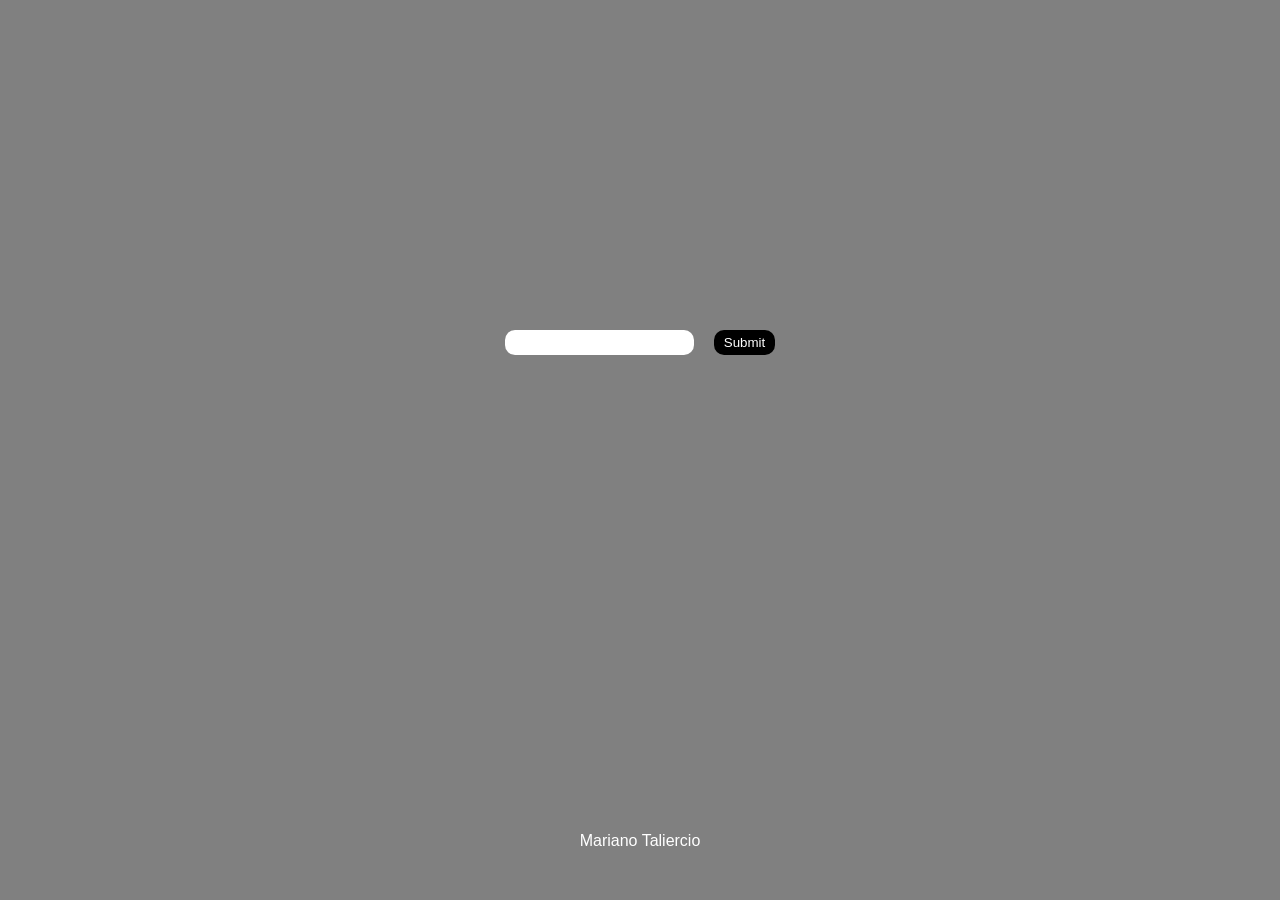
<file: index.html>
<!DOCTYPE html>
<html lang="en">
<head>
    <meta charset="UTF-8">
    <meta http-equiv="X-UA-Compatible" content="IE=edge">
    <meta name="viewport" content="width=device-width, initial-scale=1.0">
    <link rel="stylesheet" href="style.css">
    <title>Document</title>
</head>
<body>
    <div class="container">
        <h2 class="titulo"></h2>
        <h4 class="precio"></h4>
    </div>
    <form class="form">
        <input type="number" class="input">
        <input type="submit" class="btn">
    </form>
    <script src="main.js"></script>
</body>
<footer>Mariano Taliercio</footer>
</html>
</file>
<file: style.css>
*{
border: 0px;
margin: 0px;
box-sizing: border-box;
}

body{
    font-family: 'Lucida Sans', 'Lucida Sans Regular', 'Lucida Grande', 'Lucida Sans Unicode', Geneva, Verdana, sans-serif;
    display: flex;
    flex-direction: column;
    justify-content: center;
    align-items: center;
    margin: 0 auto;
    background-color: grey;
    /* position: absolute; */
}

.container{
    margin: 200px 0px 50px;
}

.titulo, .precio{
    /* display: none; */
    margin-bottom: 20px;
    font-style: italic;
    /* background-color: orangered; */
    padding: 10px;
    border-radius: 10px 20px;
    color: white;
    font: uppercase;
}

.form{
    display: flex;
    /* flex-direction: column; */
    justify-content: center;
    width: 200px;
    gap: 20px;
    /* margin: 200px; */
    /* border-radius: 10px; */
}

.btn{
    background-color: black;
    color: white;
    border-radius: 10px;
    padding: 5px 10px;
}

.input{
    background-color: white;
    color: grey;
    border-radius: 10px;
    padding: 5px 10px;
}

footer{
    position: absolute;
    bottom: 50px;
    color: white;
    font: uppercase;
}
</file>
